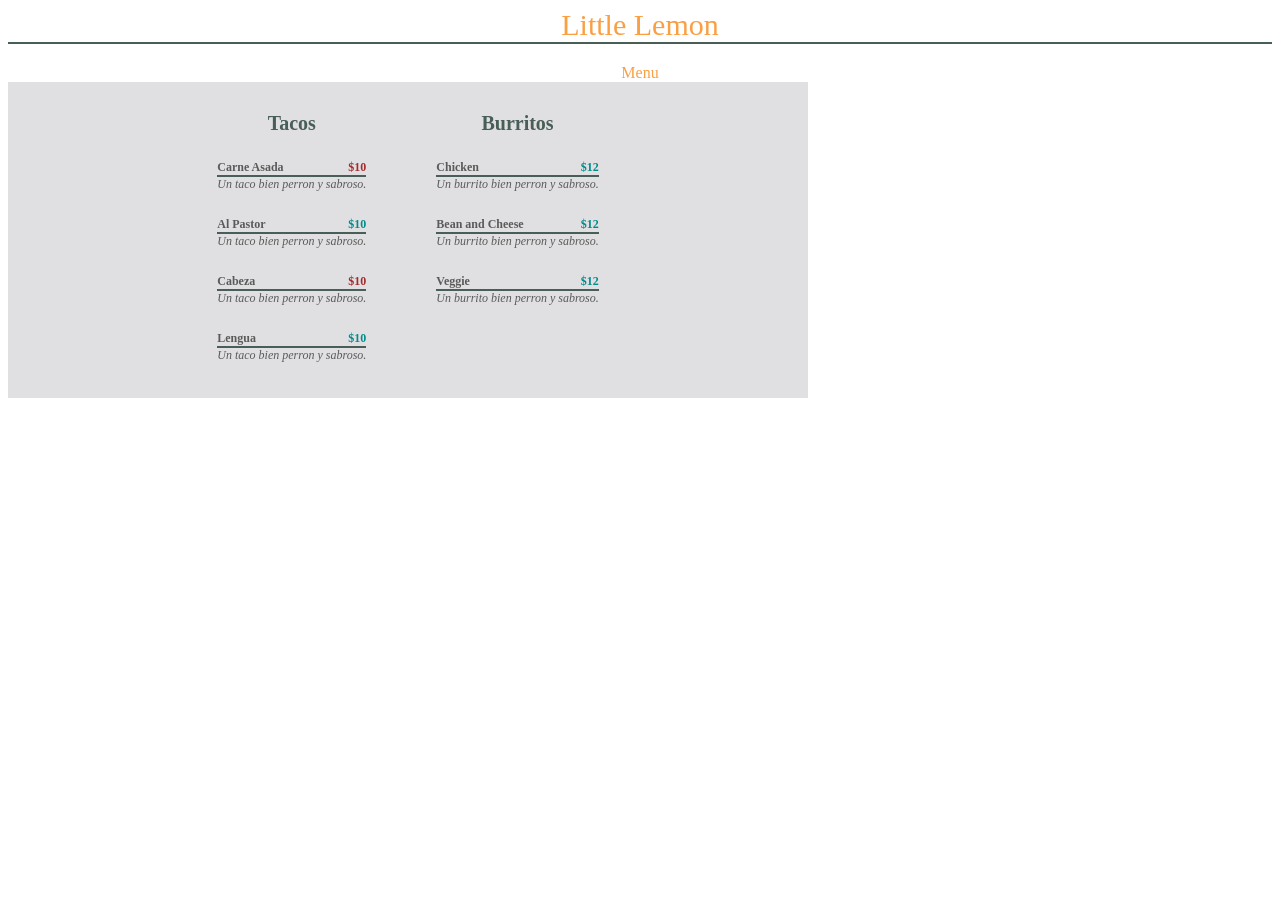
<file: CSS selectors/index.html>
<!DOCTYPE html>
<html>

<head>
    <title>Little Lemon</title>
    <link rel="stylesheet" href="styles.css">
</head>

<body>
    <div class="ll"> Little Lemon </div>
    <div class="menu"> Menu </div>
    <div class="menu-container">
    
        <!-- Section starts: Tacos -->
        <div class="section">
            
            <h3 class="meal-type">Tacos</h2>
                <!-- Item Starts -->
                <div class="item-name">
                    
                    <div class="label">Carne Asada</div>
                    <b class="low">$10</b>
                    <div class="description"> Un taco bien perron y sabroso.</div>
                </div>

                <div class="item-name">
                    <div class="label">Al Pastor</div>
                    <b>$10</b>
                    <div class="description"> Un taco bien perron y sabroso.</div>
                </div>

                <div class="item-name">
                    <div class="label">Cabeza</div>
                    <b class="low">$10</b>
                    <div class="description">Un taco bien perron y sabroso.</div>
                </div>

                <div class="item-name">
                    <div class="label">Lengua</div>
                    <b>$10</b>
                    <div class="description">Un taco bien perron y sabroso.</div>
                </div>
                <!-- Item Ends -->

        </div>
        <!-- Section ends: Tacos -->

        <!-- Section starts: Burritos -->
        <div class="section">
            <h3 class="meal-type">Burritos</h2>
                <!-- Item Starts -->
                <div class="item-name">
                    <div class="label">Chicken</div>
                    <b>$12</b>
                    <div class="description"> Un burrito bien perron y sabroso.</div>
                </div>

                <div class="item-name">
                    <div class="label">Bean and Cheese</div>
                    <b>$12</b>
                    <div class="description">Un burrito bien perron y sabroso.</div>
                </div>

                <div class="item-name">
                    <div class="label">Veggie</div>
                    <b>$12</b>
                    <div class="description">Un burrito bien perron y sabroso.</div>
                </div>
                <!-- Item Ends -->

        </div>
        <!-- Section ends: Tacos -->

    </div>
</body>
</html>
</file>
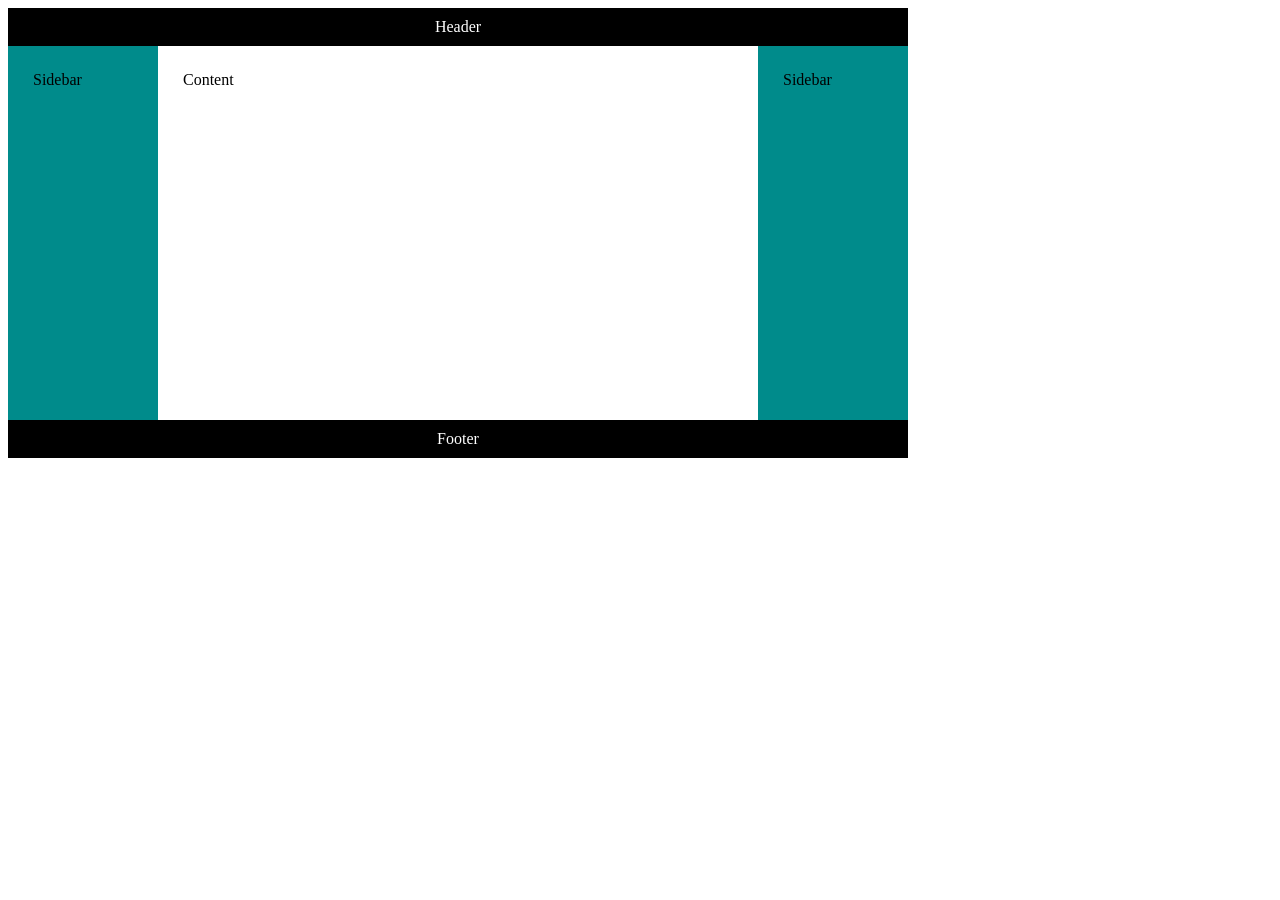
<file: Grid/grid.html>
<html lang="en">
<head>
    <meta charset="UTF-8">
    <meta http-equiv="X-UA-Compatible" content="IE=edge">
    <meta name="viewport" content="width=device-width, initial-scale=1.0">
    <link rel="stylesheet" href="styles.css">
    <title>Grid basic</title>
</head>
<body>
    <!DOCTYPE html>

<html>
<head>
  <link rel="stylesheet" href="styles.css">
</head>

<body>
    <div class="container">
        <header class="header"> Header </header>
        <main class="main"> Content </main>
        <div class="sidebar left"> Sidebar </div>
        <div class="sidebar right"> Sidebar </div>
        <footer class="footer"> Footer </footer>
    </div>
</body>

</html>
</body>
</html>
</file>
<file: CSS selectors/styles.css>
* {
    font-family: Monaco;
  }
  
  .menu, .ll {
    text-align: center;
    color: #fa9f42;
  }
  
  .ll {
    font-size: 30px;
    margin-bottom: 20px;
    border-bottom: 2px solid #495e57;
  }
  
  .menu-container {
    max-width: 800px;
    display: flex;
    justify-content: center;
    background-color: #e0e0e2;
  }
  
  .section {
    padding: 10px;
  }
  
  .label {
    font-weight: bold;
  }
  
  .description {
    font-style: italic;
    border-top: 2px solid #495e57;
  }
  
  .item-name {
    margin: 25px;
    font-size: 12px;
  }
  
  b {
    float: right;
    margin-top: -15px;
    color: darkcyan;
  }
  
  div > h3 {
    font-size: 20px;
    margin: 20px;
    text-align: center;
    color: #495e57;
  }
  
  .label + .low {
    color: brown;
  }
  
  div ~ div {
    color: rgb(90, 90, 90);
  }
</file>
<file: Grid/styles.css>
.container {
    display: grid;
    max-width: 900px;
    min-height: 50vh;
    grid-template-columns: 100%;
    grid-template-rows: auto auto 1fr auto auto;
    grid-template-areas: "header" "left" "main" "right" "footer";
  }
  
  @media (min-width: 440px) {
    .container {
      grid-template-columns: 150px 1fr 150px;
      grid-template-rows: auto 1fr auto;
      grid-template-areas: "header header header" "left main right" "footer footer footer";
    }
  }
  
  .header {
    grid-area: header;
    padding: 10px;
    background-color: black;
    color: #fff;
    text-align: center;
  }
  
  .main {
    grid-area: main;
    padding: 25px;
  }
  
  .left {
    grid-area: left;
    background-color: peachpuff;
  }
  
  .right {
    grid-area: right;
  }
  
  .footer {
    grid-area: footer;
    padding: 10px;
    background-color: black;
    color: #fff;
    text-align: center;
  }
  
  .sidebar {
    padding: 25px;
    background-color: darkcyan;
  }
</file>
